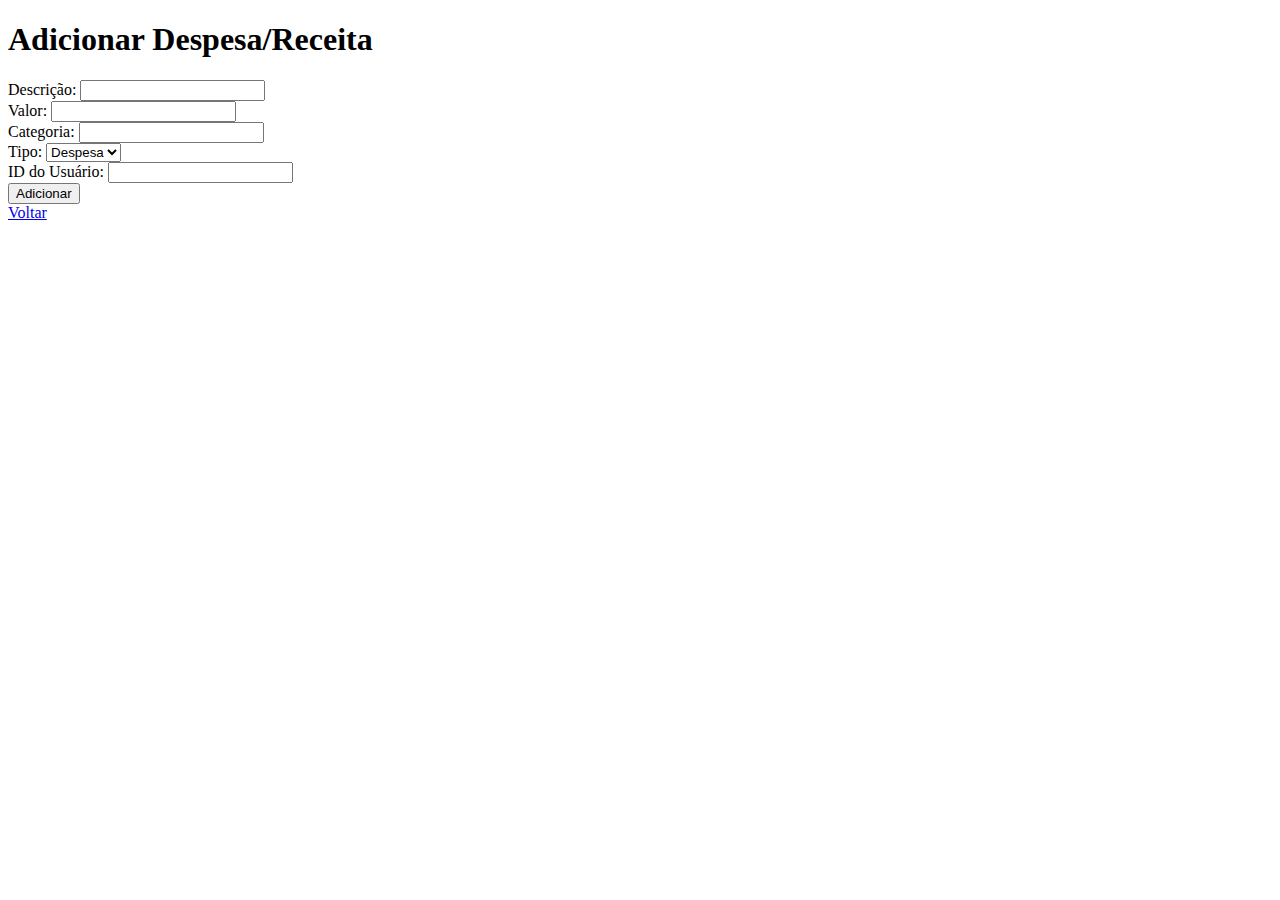
<file: templates/add.html>
<!DOCTYPE html>
<html lang="pt-br">
<head>
    <meta charset="UTF-8">
    <meta name="viewport" content="width=device-width, initial-scale=1.0">
    <title>Adicionar Despesa/Receita</title>
</head>
<body>
    <h1>Adicionar Despesa/Receita</h1>
    <form method="POST">
        Descrição: <input type="text" name="descricao" required><br>
        Valor: <input type="number" step="0.01" name="valor" required><br>
        Categoria: <input type="text" name="categoria" required><br>
        Tipo: 
        <select name="tipo" required>
            <option value="Despesa">Despesa</option>
            <option value="Receita">Receita</option>
        </select><br>
        ID do Usuário: <input type="number" name="usuario_id" required><br>
        <button type="submit">Adicionar</button>
    </form>
    <a href="{{ url_for('index') }}">Voltar</a>
</body>
</html>
</file>
